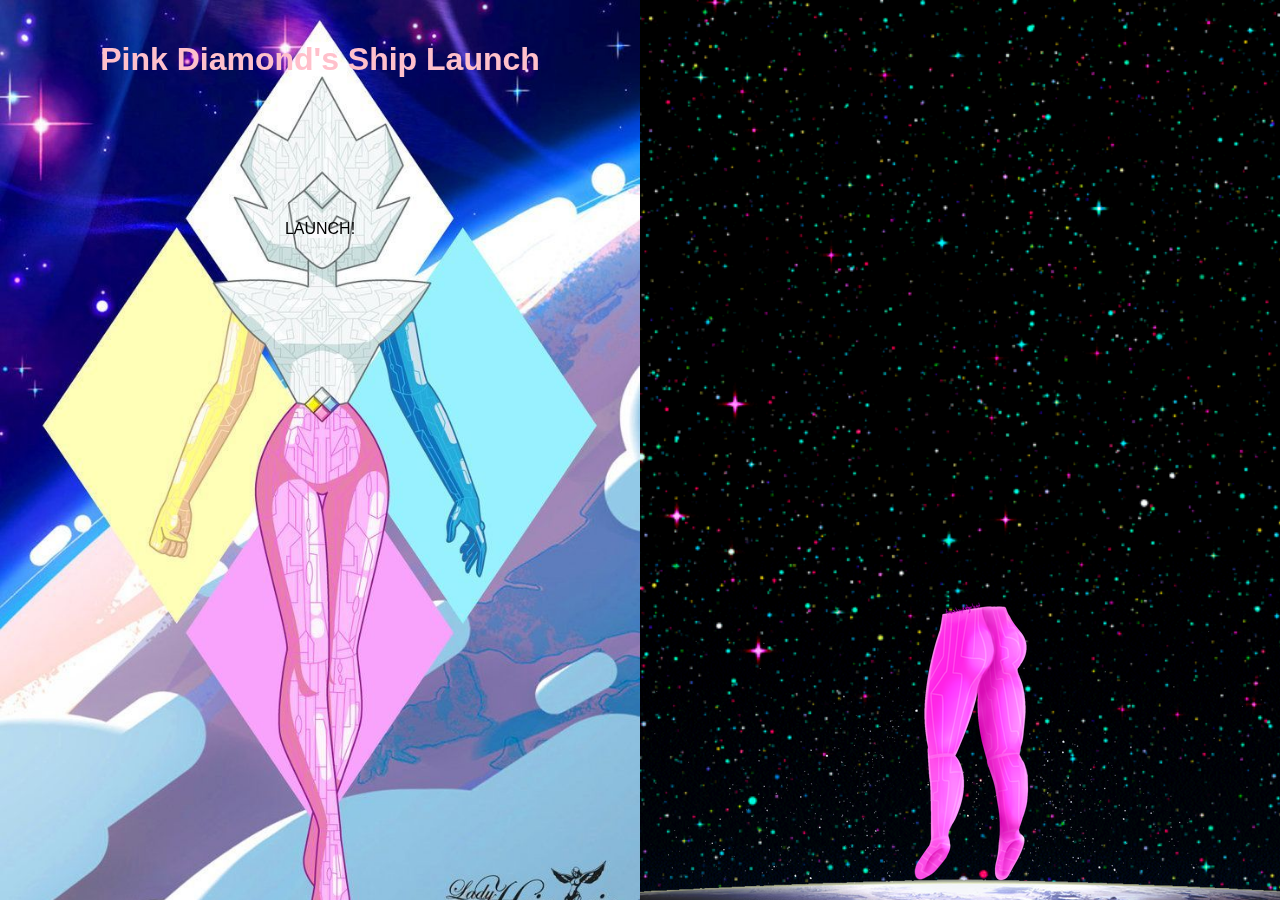
<file: index.html>
<!DOCTYPE html>
<html>
<head>
	<title>Rocket Launch sequence!</title>
	<link rel="stylesheet" type="text/css" href="css/rocket.css">
	<script type="text/javascript" src="js/rocket.js"></script>
</head>
<body class ="body-state1">
<div class="left">
	<div class="interface state1">
		<h1>Pink Diamond's Ship Launch</h1>
		<a href="#" class="button" onclick="changeState(2);">Launch!</a>
	</div>
	<div class="interface state2">
		<h1 id="countdown">10</h1>
		<a href="#" class="button" onclick="changeState(1);">Abort!</a>
	</div>
	<div class="interface state3">
		<h1>Legs from here to homeworld!</h1>
	</div>
	<div class="interface state4">
		<h1>Well done, my Diamond!</h1>
		<a href="#" class="button" onclick="changeState(1);">Do It Again!</a>
	</div>
	<div class="interface state5">
		<h1>Waaaaaaaaaatch, my Diamond!</h1>
		<a href="#" class="button" onclick="changeState(1);">Try Again!</a>
	</div>
</div>
<div class="right">
	<div class="ground"></div>
	<div class="rocket">
		
	</div>
</div>
</body>
</html>
</file>
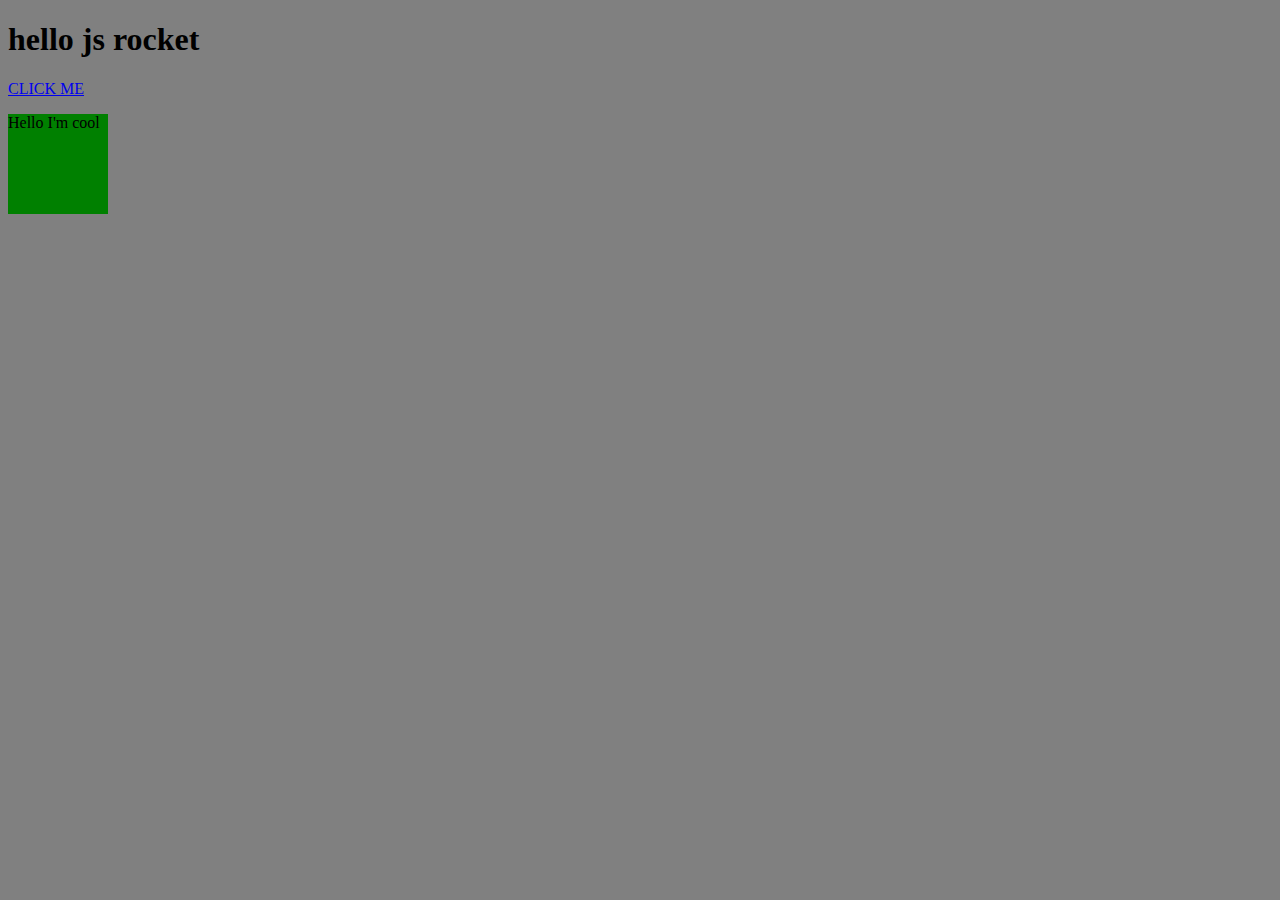
<file: gray.html>
<!DOCTYPE html>
<html>
<head>
	<title>JS Rocket</title>
	<script type="text/javascript" src="js/script.js"></script>
	<link rel="stylesheet" type="text/css" href="css/style.css">
</head>
<body>
	<h1>hello js rocket</h1>
	<a href="#" onclick="doCoolStuff();">CLICK ME</a>
	<div class = "cool" id="cool">
		<p>Hello I'm cool</p>
	</div>
</body>
</html>
</file>
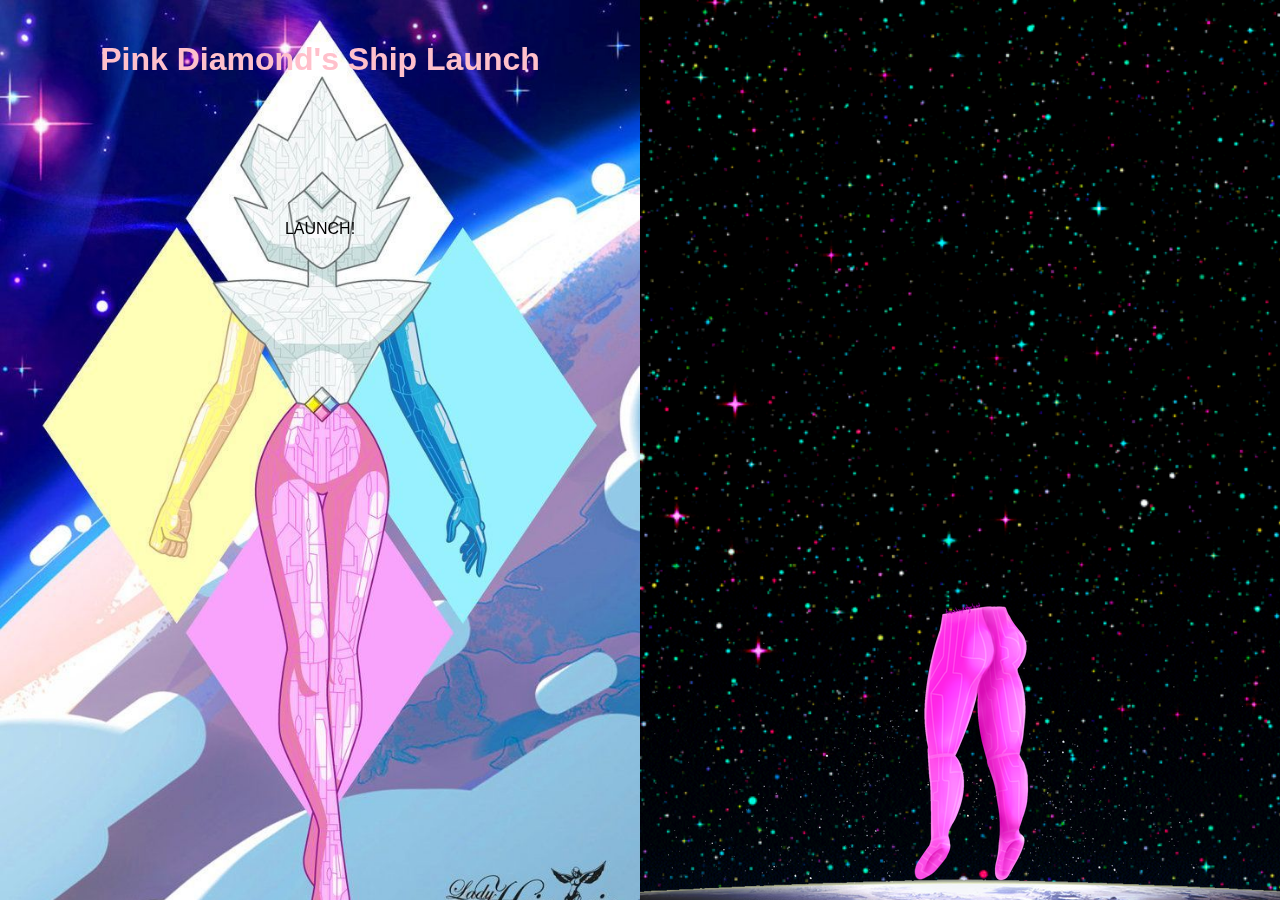
<file: rocket.html>
<!DOCTYPE html>
<html>
<head>
	<title>Rocket Launch sequence!</title>
	<link rel="stylesheet" type="text/css" href="css/rocket.css">
	<script type="text/javascript" src="js/rocket.js"></script>
</head>
<body class ="body-state1">
<div class="left">
	<div class="interface state1">
		<h1>Pink Diamond's Ship Launch</h1>
		<a href="#" class="button" onclick="changeState(2);">Launch!</a>
	</div>
	<div class="interface state2">
		<h1 id="countdown">10</h1>
		<a href="#" class="button" onclick="changeState(1);">Abort!</a>
	</div>
	<div class="interface state3">
		<h1>Legs from here to homeworld!</h1>
	</div>
	<div class="interface state4">
		<h1>Well done, my Diamond!</h1>
		<a href="#" class="button" onclick="changeState(1);">Do It Again!</a>
	</div>
	<div class="interface state5">
		<h1>Waaaaaaaaaatch, my Diamond!</h1>
		<a href="#" class="button" onclick="changeState(1);">Try Again!</a>
	</div>
</div>
<div class="right">
	<div class="ground"></div>
	<div class="rocket">
		
	</div>
</div>
</body>
</html>
</file>
<file: css/rocket.css>
body {
	font-family: 'helvetica', 'arial', sans-serif;
}

h1{
	color: pink;
}

.left{
background: url(../img/diamond.jpg);
background-size: cover;
	position: fixed;
	width: 50%;
	height: 100%;
	top: 0;
	left: 0;
}

.interface{
	text-align: center;
	padding: 20px;

}

a.button{
	display: inline-block;
	background: url(../img/button2.png);
	background-size: cover;
	color: black;
	padding: /*20px 40px*/;
	text-decoration: none;
	border-radius: 10px;
	text-transform: uppercase;
	transition: color 300ms;
	position: relative;
	top: 120px;

}

a:hover{
	color: black;
}

.right{
	background: url(../img/Space.gif);
	background-size: cover;
	position: fixed;
	width: 50%;
	height: 100%;
	top: 0;
	right: 0;

}
.ground{
	background: url('../img/Planet.png') no-repeat center center;
	position: absolute;
	bottom: 0;
	left: 0;
	width: 100%;
	height: 280px;
}
.rocket {
	position: absolute;
	left: 50%;
	bottom: 11px;
	width: 171px;
	height: 293px;
	margin-left: -71.5px; 
	background: url('../img/Legs-idle.png') no-repeat 00;
	transition: bottom 10000ms;
}
/* rocket bg image*/
body.body-state2 .rocket{
	background-image: url('../img/legs-ignite1.gif');	
}

body.body-state3 .rocket,
body.body-state4 .rocket{
	background-image: url('../img/legs-blastOff1.gif');
}
body.body-state5 .rocket{
	background-image: url('../img/legs-explode1.gif');
}

body.body-state1 .rocket{
	transition: none;
}



body.body-state3 .rocket,
body.body-state4 .rocket{
	bottom: 1000px;

}

.state1,
.state2,
.state3,
.state4,
.state5{
	display: none;
}

body.body-state1 .state1{display: block;}
body.body-state2 .state2{display: block;}
body.body-state3 .state3{display: block;}
body.body-state4 .state4{display: block;}
body.body-state5 .state5{display: block;}

a{
bottom: 0;
}
</file>
<file: css/style.css>
body {
	background-color: grey;
}
.cool{
	width: 100px;
	height: 100px;
	background-color: green;
	transition: background-color 2s;
}

.cool.red{
	background-color: red;
}
</file>
